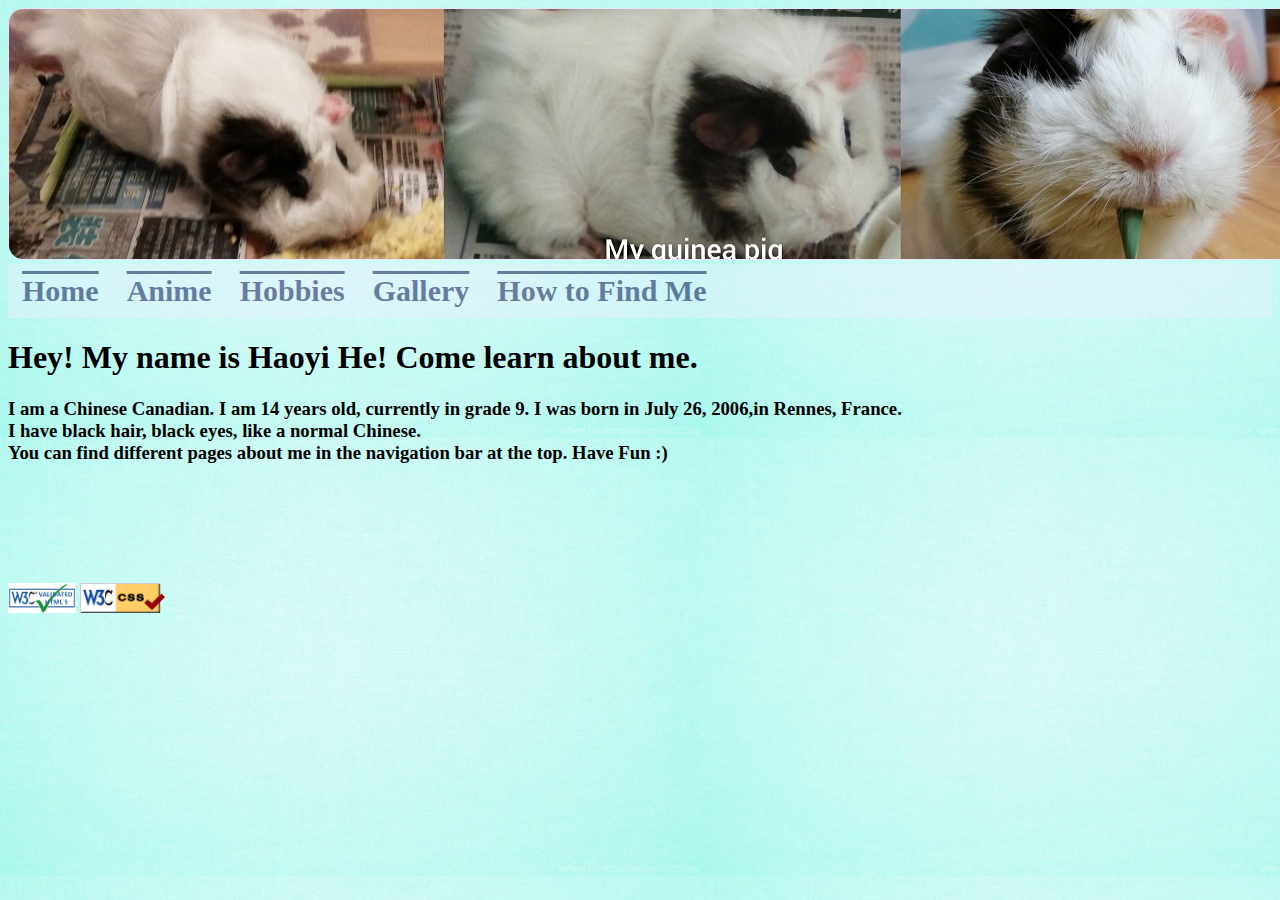
<file: index.html>
<!DOCTYPE html>
<html>
	<head>
		<!-- create title -->
		<title>Home page</title>
		
		<!-- link this html file to the css file -->
		<link rel="stylesheet" type="text/css" href="my-webpage.css">
		
		<!-- declare charset -->
		<meta charset="UTF-8">
	</head>
	
	<!-- create class for body of home page -->
	<body class="body_home">
	
		<!-- set top background -->
		<img class="top_background" src="images/mg2.jpg" alt="Top Background">	
		
		<!-- create navigater -->
		<div class="top_navigater">
			<a href="my-webpage.html">Home</a>
			<a href="anime.html">Anime</a>
			<a href="hobbies.html">Hobbies</a>
			<a href="gallery.html">Gallery</a>
			<a href="contact.html">How to Find Me</a>
		</div>
		
		<!-- create text -->
		<h1>Hey! My name is Haoyi He! Come learn about me.</h1>
		
		<h3>I am a Chinese Canadian. I am 14 years old, currently in grade 9. I was born in July 26, 2006,in Rennes, France. 
		<br>I have black hair, black eyes, like a normal Chinese. 
		<br>You can find different pages about me in the navigation bar at the top. Have Fun :)</h3>
		
		<!-- add image for validated logo -->
		<a href="https://validator.w3.org/nu/?showsource=yes&doc=https%3A%2F%2Fhaoyihe.github.io%2FHome%2Findex.html"><img class="html_validater" src="images/htmlv.png" alt="html validated"></a>		
		<a href="https://jigsaw.w3.org/css-validator/validator?uri=https%3A%2F%2Fhaoyihe.github.io%2FHome%2Fmy-webpage.css&profile=css3svg&usermedium=all&warning=1&vextwarning=&lang=en"><img class="css_validater" src="images/cssv.gif" alt="css validated"></a>		
		
	</body>



</html>
</file>
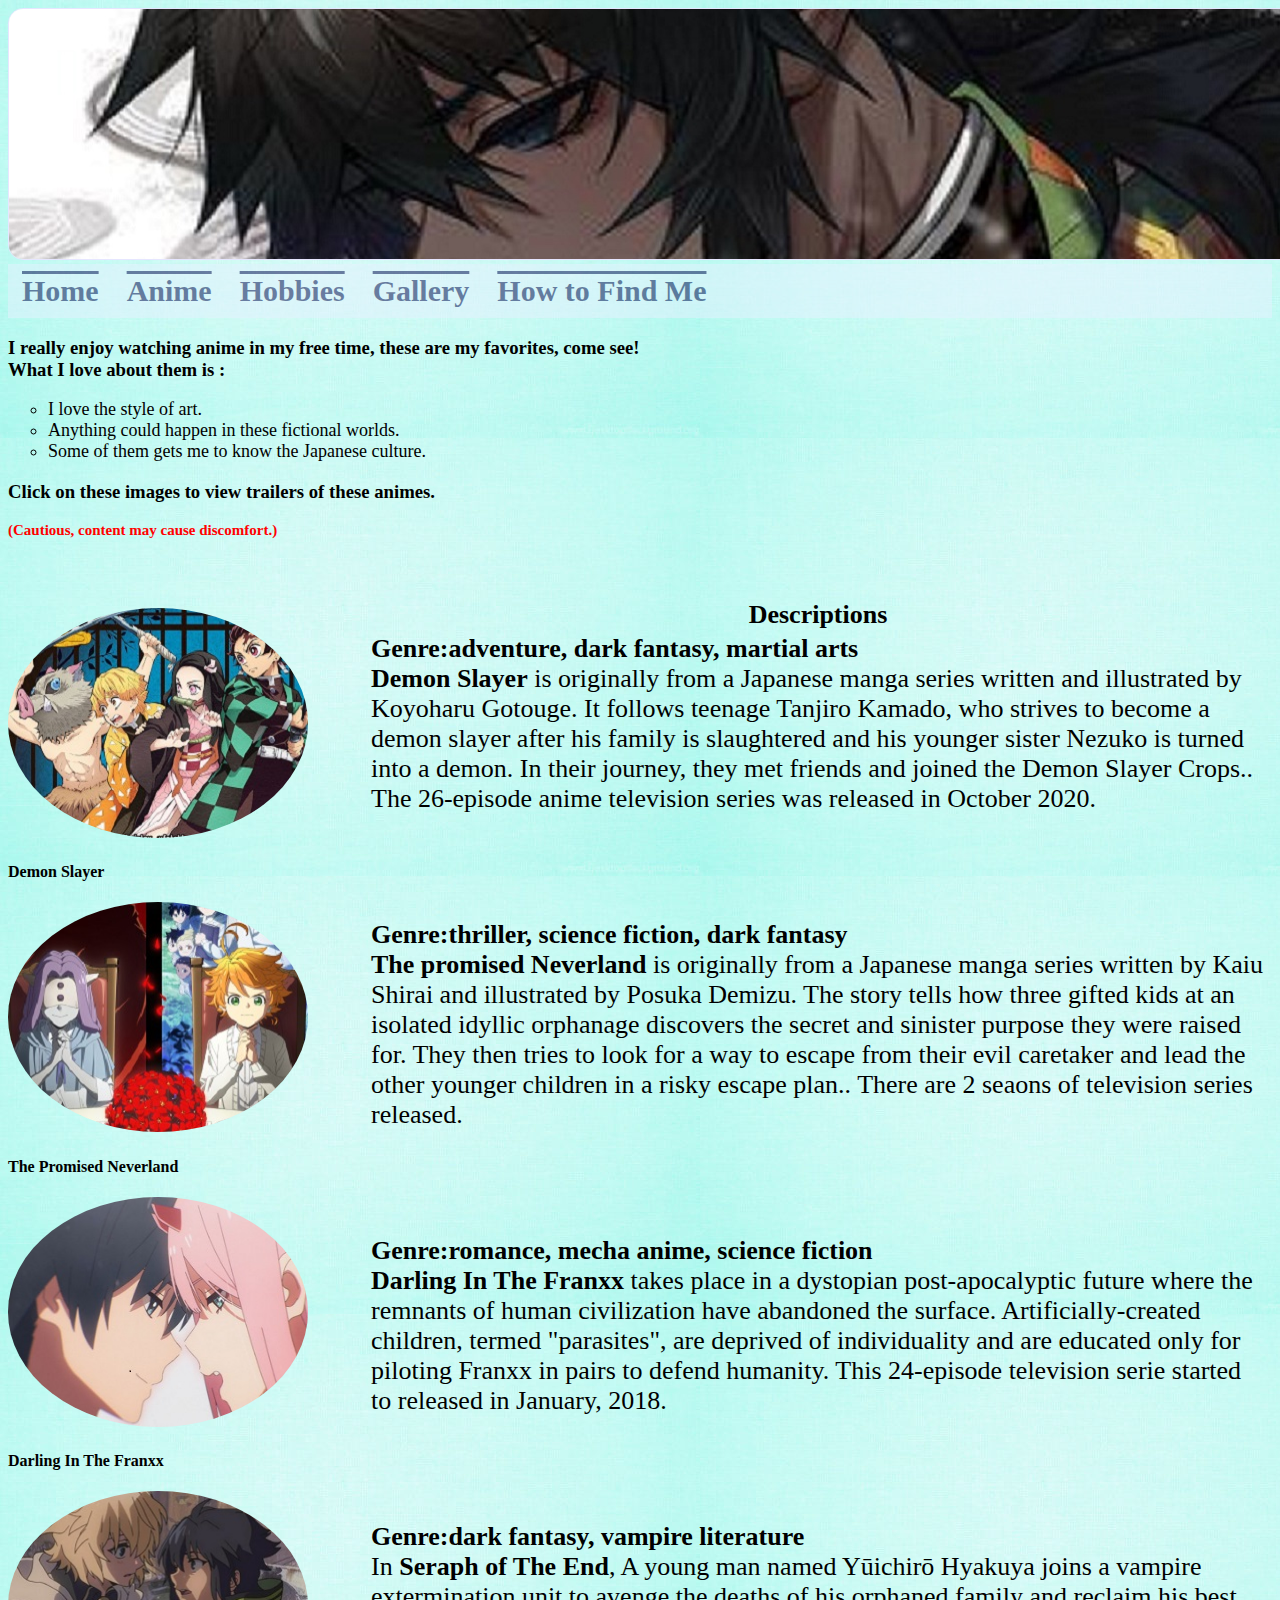
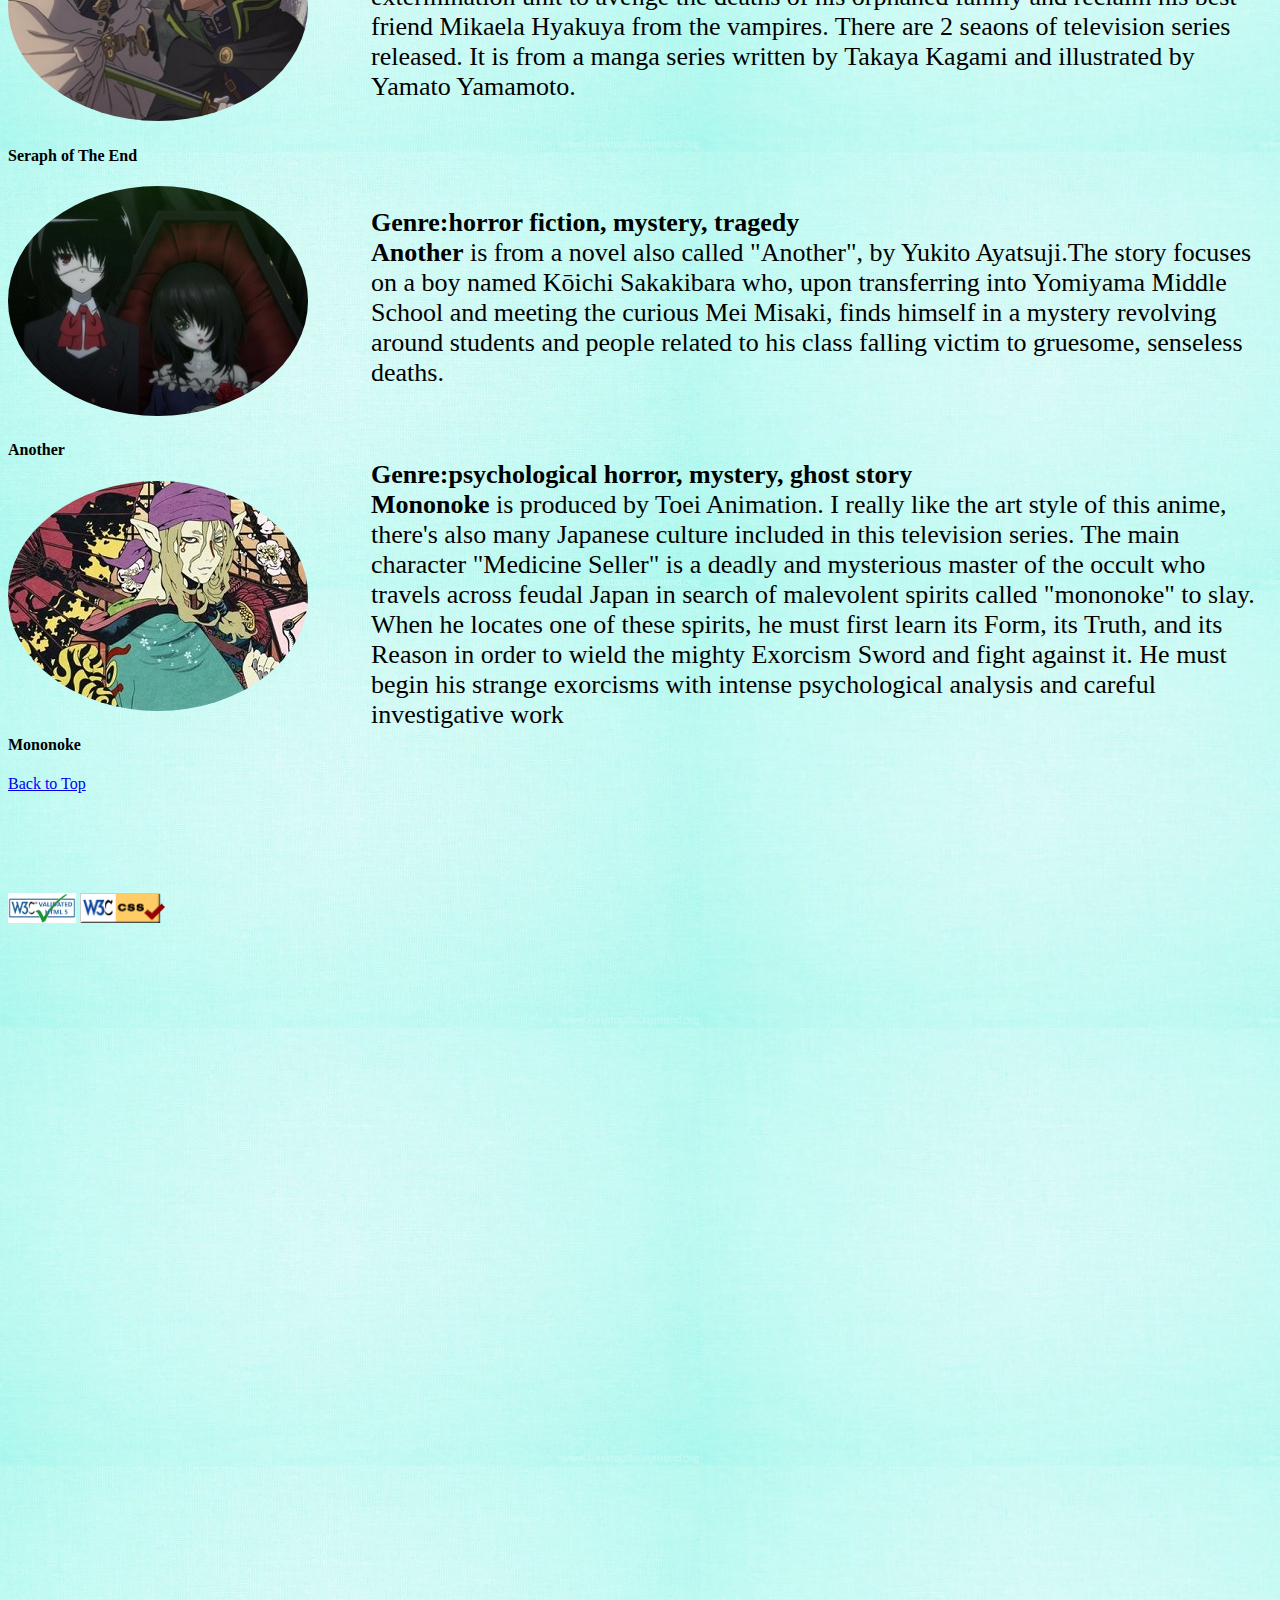
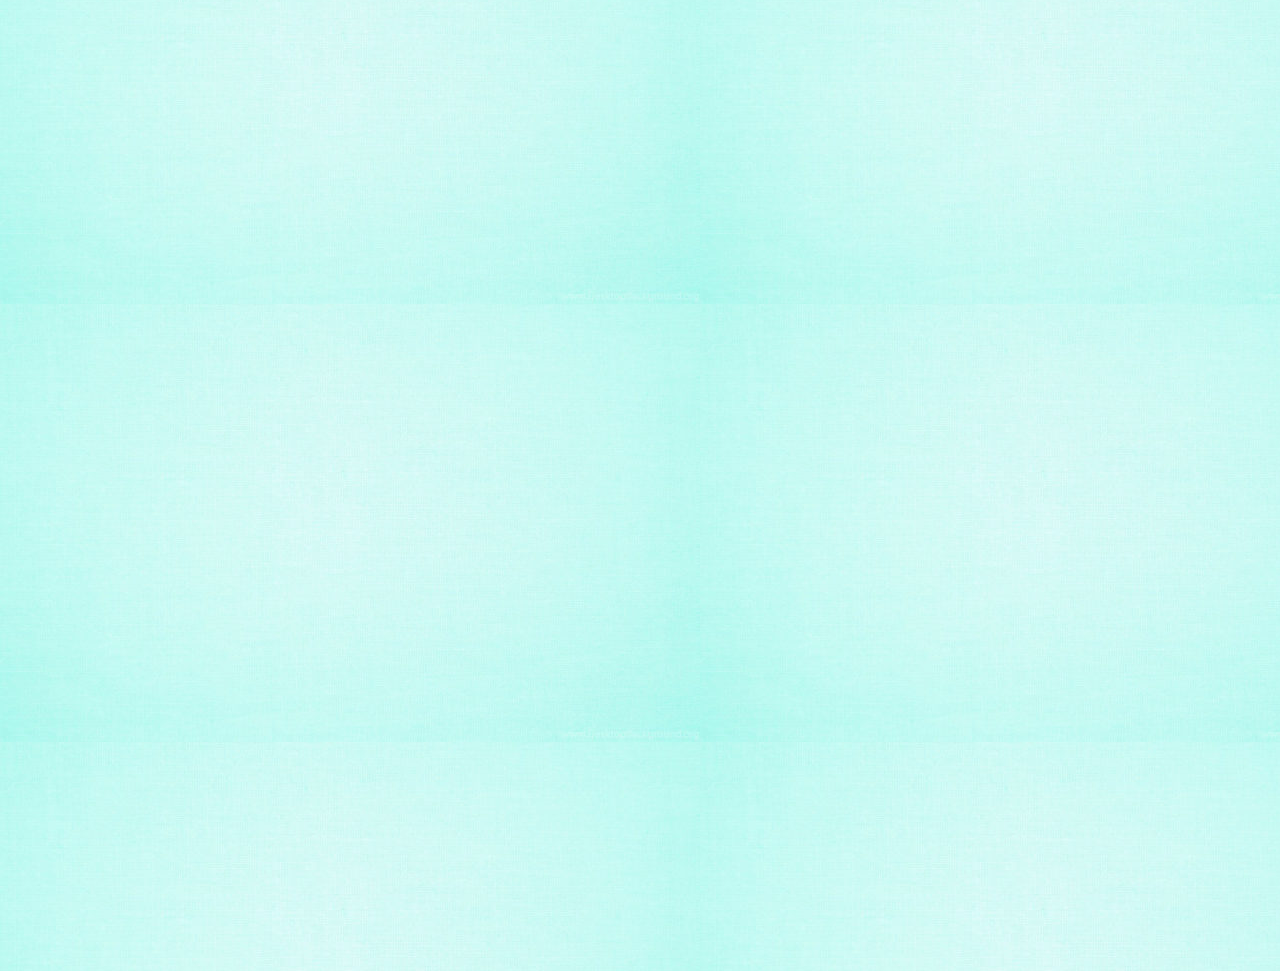
<file: anime.html>
<!DOCTYPE html>
<html>
	<head>
		<!-- create title -->
		<title>Anime</title>
		
		<!-- link this html file to the css file -->
		<link rel="stylesheet" type="text/css" href="my-webpage.css">
		
		<!-- declare charset -->
		<meta charset="UTF-8">
	</head>
	
	<!-- create class for body of anime page -->
	<body class="body_anime">
	
		<!-- creat id for the top of the page -->
		<a id="top"></a>
		
		<!-- set top background -->
		<img class="top_background" src="images/tbg3.jpg" alt="Top Background">
		
		<!-- create navigater -->
		<div class="top_navigater">
			<a href="index.html">Home</a>
			<a href="anime.html">Anime</a>
			<a href="hobbies.html">Hobbies</a>
			<a href="gallery.html">Gallery</a>
			<a href="contact.html">How to Find Me</a>
		</div>
		
		<!-- create text -->
		<h3>I really enjoy watching anime in my free time, these are my favorites, come see!
		<br>What I love about them is :</h3>
		
		<!-- use list to display reasons of why liking anime -->
		<ul class="anime_reasons">
			<li>I love the style of art.</li>
			<li>Anything could happen in these fictional worlds.</li>
			<li>Some of them gets me to know the Japanese culture.</li>
		</ul>
		
		<!-- more text -->
		<h3>Click on these images to view trailers of these animes. </h3>
		<h3 class="warnings">(Cautious, content may cause discomfort.)</h3>
		
		<!-- leave some space so things are not crowded -->
		<br>
		<br>
		<br>
		
		<!-- add picture links for every anime -->
		<a href="https://www.youtube.com/watch?v=VQGCKyvzIM4"><img class="anime_pictures" src="images/ds1.jpg" alt="Demon Slayer"></a>				
		<h4>Demon Slayer</h4>
		
		<a href="https://www.youtube.com/watch?v=ApLudqucq-s"><img class="anime_pictures" src="images/pn.jpg" alt="Promised Neverland"></a>
		<h4>The Promised Neverland</h4>
		
		<a href="https://www.youtube.com/watch?v=wE5ch0dxbE0"><img class="anime_pictures" src="images/dfs.jpg" alt="Darling In The Franxx"></a>
		<h4>Darling In The Franxx</h4>
		
		<a href="https://www.youtube.com/watch?v=NtzDAmRhD9s"><img class="anime_pictures" src="images/se1.jpg" alt="Seraph of The End"></a>
		<h4>Seraph of The End</h4>
		
		<a href="https://www.youtube.com/watch?v=N2iSnFwt9do"><img class="anime_pictures" src="images/a.jpg" alt="Another"></a>
		<h4>Another</h4>
		
		<a href="https://www.youtube.com/watch?v=5OJW9gZL33Q"><img class="anime_pictures" src="images/mk.jpg" alt="Mononoke"></a>
		<h4>Mononoke</h4>
		
		<!-- create link to go back to top of page -->
		<a href="#top">Back to Top</a>
		<br>
		
		<!-- add image for validated logo -->
		<a href="https://validator.w3.org/nu/?showsource=yes&doc=https%3A%2F%2Fhaoyihe.github.io%2FHome%2Fanime.html"><img class="html_validater" src="images/htmlv.png" alt="html validated"></a>		
		<a href="https://jigsaw.w3.org/css-validator/validator?uri=https%3A%2F%2Fhaoyihe.github.io%2FHome%2Fmy-webpage.css&profile=css3svg&usermedium=all&warning=1&vextwarning=&lang=en"><img class="css_validater" src="images/cssv.gif" alt="css validated"></a>		

		
		

		<!-- use table with no border to display anime description -->
		<table class="anime_description">
			<!-- set table title -->
			<tr>
				<th>Descriptions</th>
			</tr>
			<!-- fill in text for description -->
			<tr>
				<td><span class="bold">Genre:adventure, dark fantasy, martial arts</span>
				<br>
				<span class="bold">Demon Slayer</span> is originally from a Japanese manga series written and illustrated by Koyoharu Gotouge. 
				It follows teenage Tanjiro Kamado, who strives to become a demon slayer after his family is slaughtered and 
				his younger sister Nezuko is turned into a demon. In their journey, they met friends and joined the Demon Slayer Crops.. 
				The 26-episode anime television series was released in October 2020.
				<br>
				</td>
			</tr>
			
			<!-- create line spacing -->
			<tr><td><br></td></tr>
			<tr><td><br></td></tr>
			<tr><td><br></td></tr>
			
			<!-- more description and line spacing.. -->
			<tr>
				<td>
				<span class="bold">Genre:thriller, science fiction, dark fantasy</span>
				<br>
				<span class="bold">The promised Neverland</span> is originally from a Japanese manga series written by Kaiu Shirai and illustrated by Posuka Demizu.
				The story tells how three gifted kids at an isolated idyllic orphanage discovers the secret and sinister purpose they were raised for. They then tries to
				look for a way to escape from their evil caretaker and lead the other younger children in a risky escape plan.. There are 2 seaons of television series
				released. 
				</td>
			</tr>
			<tr><td><br></td></tr>
			<tr><td><br></td></tr>
			<tr><td><br></td></tr>
			
			<tr>
				<td><span class="bold">Genre:romance, mecha anime, science fiction</span>
				<br>
				<span class= "bold">Darling In The Franxx</span> takes place in a dystopian post-apocalyptic future where the remnants 
				of human civilization have abandoned the surface. Artificially-created children, termed "parasites", are deprived of individuality 
				and are educated only for piloting Franxx in pairs to defend humanity. This 24-episode television serie started to released in January, 2018.
				<br>
				</td>
			</tr>
			<tr><td><br></td></tr>
			<tr><td><br></td></tr>
			<tr><td><br></td></tr>
			
			<tr>
				<td><span class="bold">Genre:dark fantasy, vampire literature</span>
				<br>
				In <span class="bold">Seraph of The End</span>, A young man named Yūichirō Hyakuya joins a vampire extermination unit to 
				avenge the deaths of his orphaned family and reclaim his best friend Mikaela Hyakuya from the vampires. There are 2 seaons of television series
				released. It is from a manga series  written by Takaya Kagami and illustrated by Yamato Yamamoto.
				<br>
			
			</tr>
			<tr><td><br></td></tr>
			<tr><td><br></td></tr>
			<tr><td><br></td></tr>
			
			<tr>
				<td><span class="bold">Genre:horror fiction, mystery, tragedy</span>
				<br>
				<span class="bold">Another</span> is from a novel also called "Another", by Yukito Ayatsuji.The story focuses on a boy 
				named Kōichi Sakakibara who, upon transferring into Yomiyama Middle School and meeting the curious Mei Misaki, finds himself in a 
				mystery revolving around students and people related to his class falling victim to gruesome, senseless deaths.
			</tr>
			
			<tr><td><br></td></tr>
			<tr><td><br></td></tr>
			
			<tr>
				<td><span class="bold">Genre:psychological horror, mystery, ghost story</span>
				<br>
				<span class="bold">Mononoke</span> is produced by Toei Animation. I really like the art style of this anime, there's also 
				many Japanese culture included in this television series. The main character "Medicine Seller" is a deadly and mysterious 
				master of the occult who travels across feudal Japan in search of malevolent spirits called "mononoke" to slay. 
				When he locates one of these spirits, he must first learn its Form, its Truth, and its Reason 
				in order to wield the mighty Exorcism Sword and fight against it. He must begin his strange exorcisms with intense psychological 
				analysis and careful investigative work
				
			</tr>
		</table>
		
		
	</body>
	
</html>
</file>
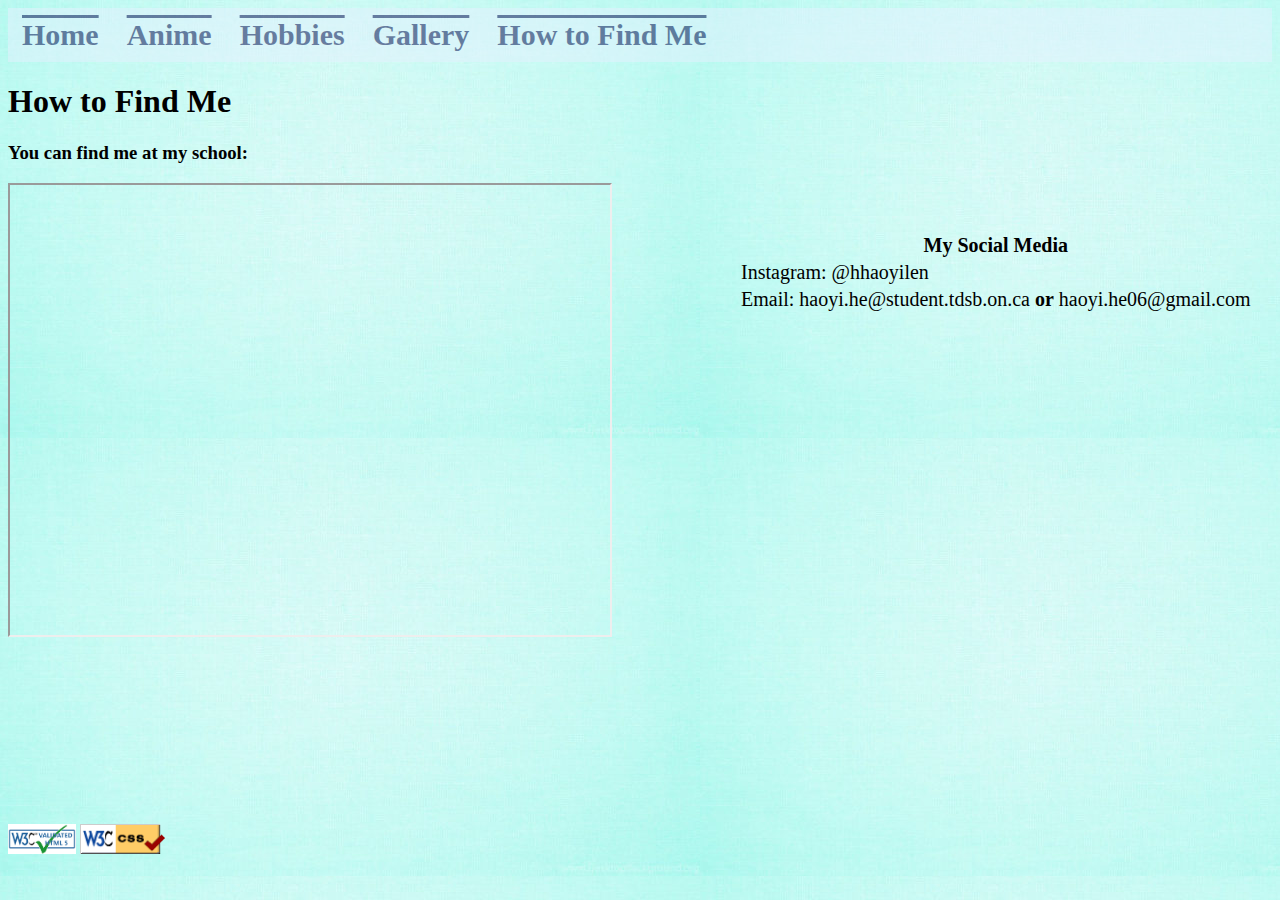
<file: contact.html>
<!DOCTYPE html>
<html>
	<head>
		<!-- create title -->
		<title>How to Find Me</title>
		
		<!-- link this html file to the css file -->
		<link rel="stylesheet" type="text/css" href="my-webpage.css">
		
		<!-- declare charset -->
		<meta charset="UTF-8">
	</head>
	
	<!-- create class for body of contact page -->
	<body class="body_contact">
		
		<!-- create navigater -->
		<div class="top_navigater">
			<a href="index.html">Home</a>
			<a href="anime.html">Anime</a>
			<a href="hobbies.html">Hobbies</a>			
			<a href="gallery.html">Gallery</a>
			<a href="contact.html">How to Find Me</a>
		</div>
		
		<!-- create text -->
		<h1>How to Find Me</h1>
		
		<h3>You can find me at my school:</h3>
		
		<!-- embed google map in location of school -->
		<iframe src="https://www.google.com/maps/embed?pb=!1m18!1m12!1m3!1d2881.834749749114!2d-79.3240460849902!3d43.75552825382666!2m3!1f0!2f0!3f0!3m2!1i1024!2i768!4f13.1!3m3!1m2!1s0x89d4d27042056add%3A0x9c632c18007a2c6a!2sVictoria%20Park%20Collegiate%20Institute!5e0!3m2!1sen!2sca!4v1624203238637!5m2!1sen!2sca"></iframe>
		
		<!-- use table to display social media content -->
		<table class="contact_table">
			<tr>
				<th>My Social Media</th>
			</tr>
			
			<tr>
				<td>Instagram: @hhaoyilen</td>
			</tr>
			
			<tr>
				<td>Email: haoyi.he@student.tdsb.on.ca <span class="bold">or</span> haoyi.he06@gmail.com</td>
			</tr>
		</table>
		
		<!-- add image for validated logo -->	
		<a href="https://validator.w3.org/nu/?showsource=yes&doc=https%3A%2F%2Fhaoyihe.github.io%2FHome%2Fcontact.html"><img class="html_validater" src="images/htmlv.png" alt="html validated"></a>		
		<a href="https://jigsaw.w3.org/css-validator/validator?uri=https%3A%2F%2Fhaoyihe.github.io%2FHome%2Fmy-webpage.css&profile=css3svg&usermedium=all&warning=1&vextwarning=&lang=en"><img class="css_validater" src="images/cssv.gif" alt="css validated"></a>			
	</body>

</html>
</file>
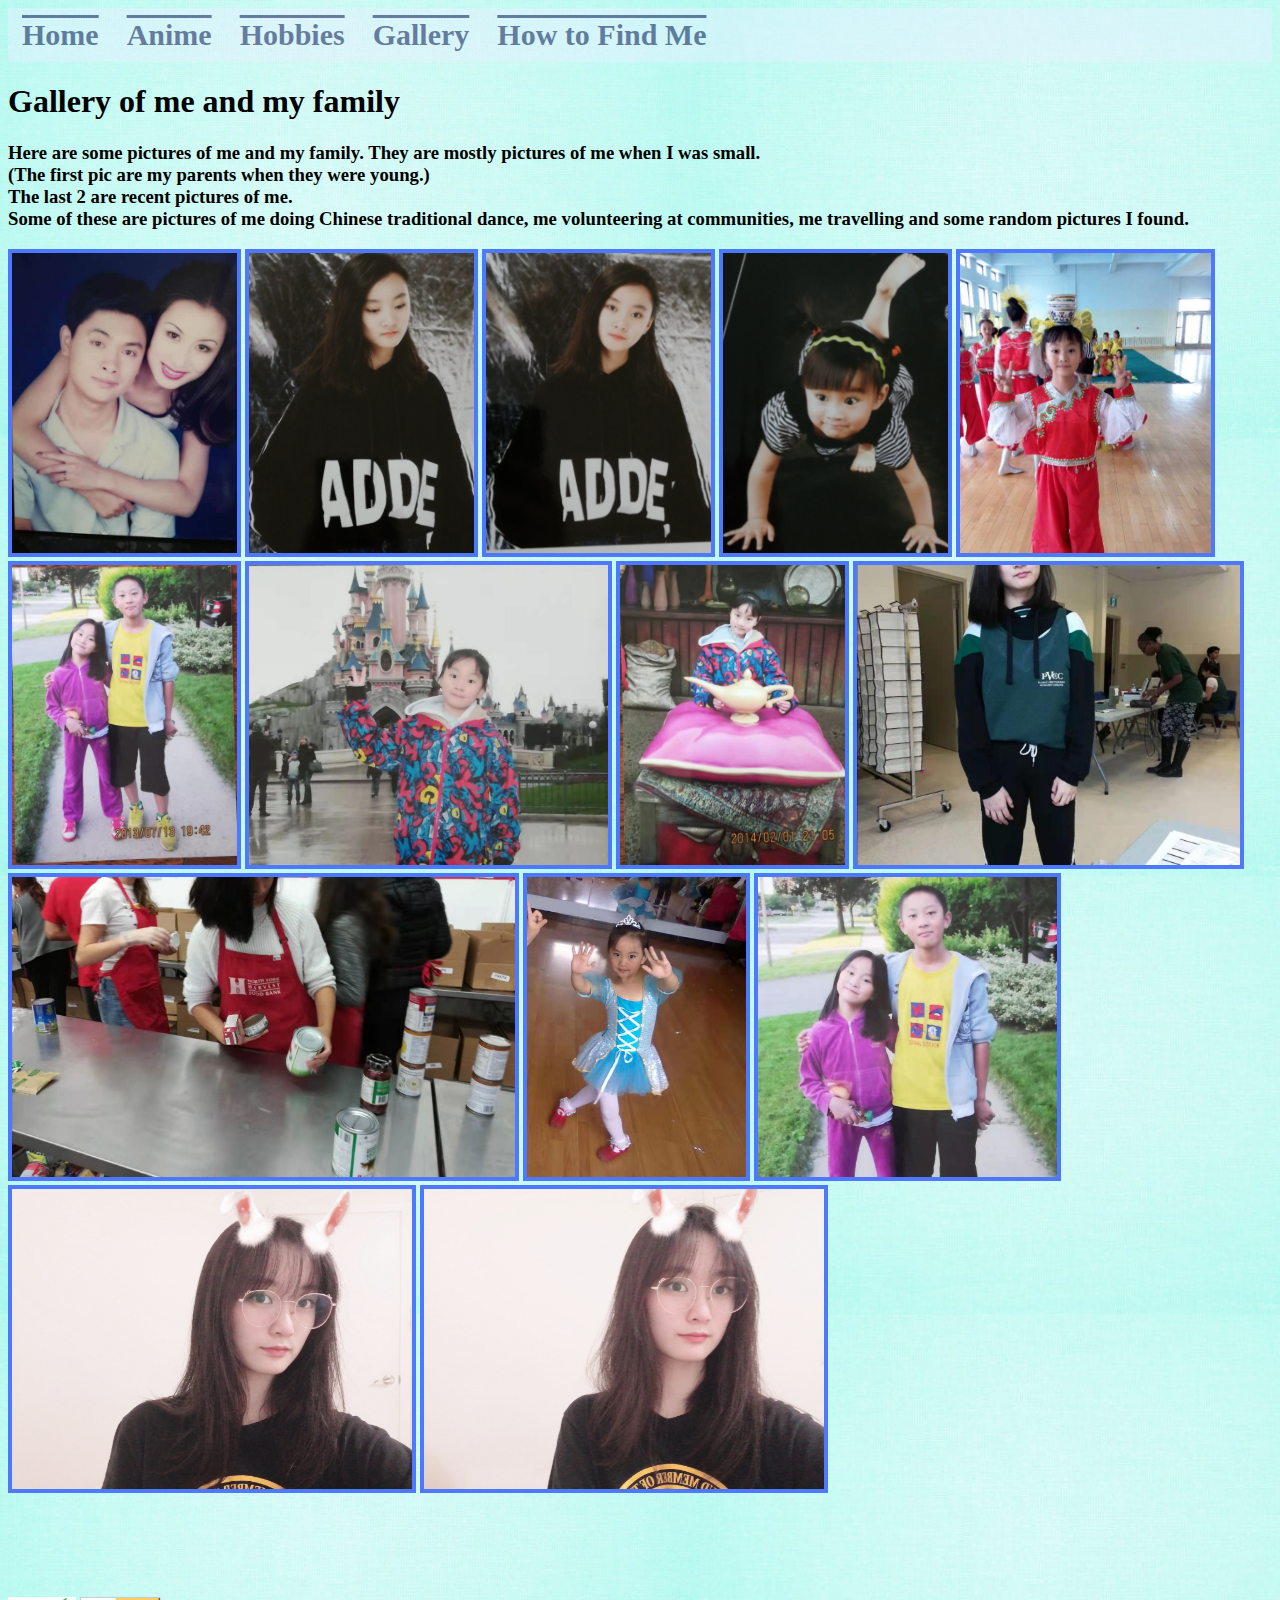
<file: gallery.html>
<!DOCTYPE html>
<html>
	<head>
		<!-- create title -->
		<title>Gallery</title>
		
		<!-- link this html file to the css file -->
		<link rel="stylesheet" type="text/css" href="my-webpage.css">
		
		<!-- declare charset -->
		<meta charset="UTF-8">
	</head>
	
	<!-- create class for body of contact page -->
	<body class="body_gallery">
		
		<!-- create navigater -->
		<div class="top_navigater">
			<a href="index.html">Home</a>
			<a href="anime.html">Anime</a>
			<a href="hobbies.html">Hobbies</a>			
			<a href="gallery.html">Gallery</a>
			<a href="contact.html">How to Find Me</a>
		</div>
		
		<h1>Gallery of me and my family</h1>
		
		<h3>Here are some pictures of me and my family. They are mostly pictures of me when I was small.
		<br>(The first pic are my parents when they were young.)
		<br>The last 2 are recent pictures of me.
		<br>Some of these are pictures of me doing Chinese traditional dance, me volunteering at communities, me travelling and some random pictures I found.
		</h3>
		
		
		<div class="gallery">
			<img src="images/g6.jpg" alt="Gallery Picutres">
			<img src="images/g1.jpg" alt="Gallery Picutres">
			<img src="images/g2.jpg" alt="Gallery Picutres">
			<img src="images/g3.jpg" alt="Gallery Picutres">
			<img src="images/g4.jpg" alt="Gallery Picutres">
			<img src="images/g8.jpg" alt="Gallery Picutres">
			<img src="images/g9.jpg" alt="Gallery Picutres">
			<img src="images/g10.jpg" alt="Gallery Picutres">
			<img src="images/g11.jpg" alt="Gallery Picutres">
			<img src="images/g12.jpg" alt="Gallery Picutres">
			<img src="images/g14.jpg" alt="Gallery Picutres">
			<img src="images/g15.jpg" alt="Gallery Picutres">
			<img src="images/g16.jpg" alt="Gallery Picutres">
			<img src="images/g17.jpg" alt="Gallery Picutres">
		
		</div>
		
		<!-- add image for validated logo -->	
		<a href="https://validator.w3.org/nu/?doc=https%3A%2F%2Fhaoyihe.github.io%2FHome%2Fgallery.html"><img class="html_validater" src="images/htmlv.png" alt="html validated"></a>		
		<a href="https://jigsaw.w3.org/css-validator/validator?uri=https%3A%2F%2Fhaoyihe.github.io%2FHome%2Fmy-webpage.css&profile=css3svg&usermedium=all&warning=1&vextwarning=&lang=en"><img class="css_validater" src="images/cssv.gif" alt="css validated"></a>		
		
	</body>
</html>
</file>
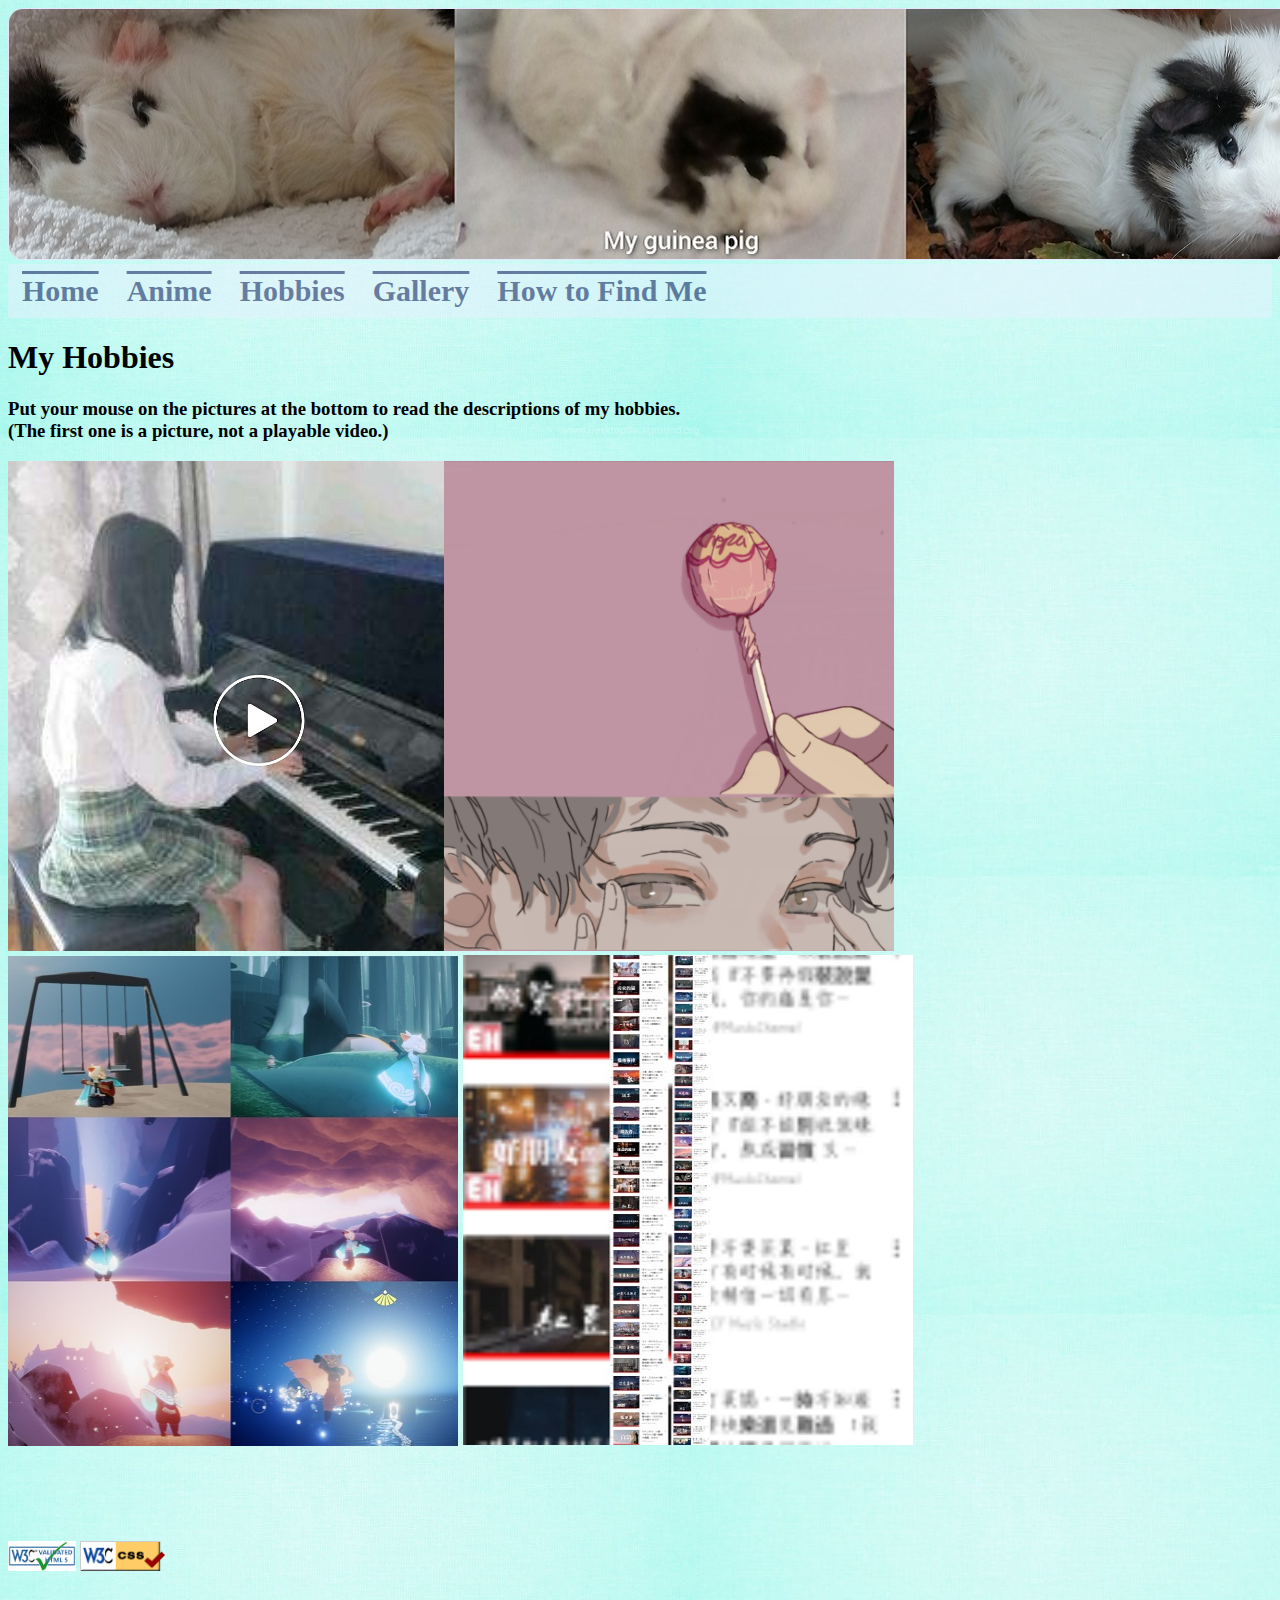
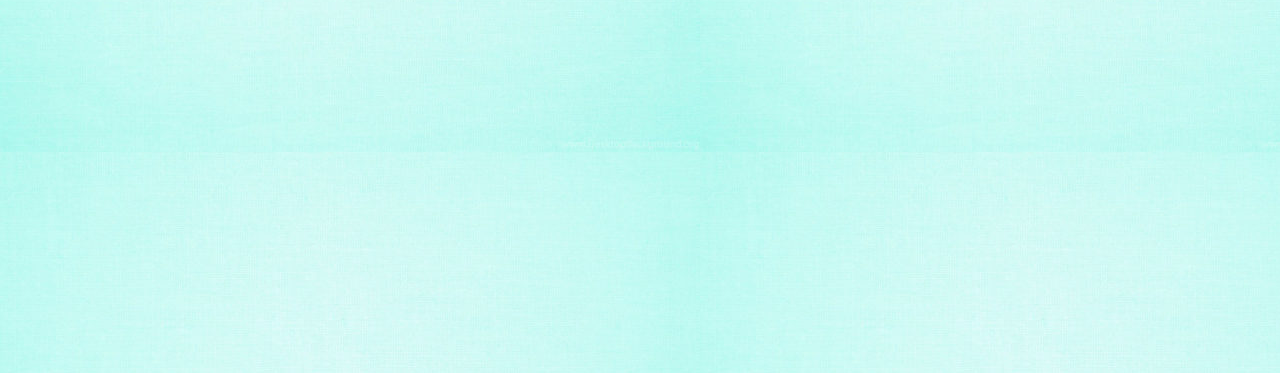
<file: hobbies.html>
<!DOCTYPE html>
<html>
	<head>
		<!-- create title -->
		<title>Hobbies</title>
		
		<!-- link this html file to the css file -->
		<link rel="stylesheet" type="text/css" href="my-webpage.css">
		
		<!-- declare charset -->
		<meta charset="UTF-8">
	</head>
	
	<!-- create class for body of hobbies page -->
	<body class="body_hobbies">
		
		<!-- set top background -->
		<img class="top_background" src="images/mg1.jpg" alt="Top Background">
		
		<!-- create navigater -->
		<div class="top_navigater">
			<a href="index.html">Home</a>
			<a href="anime.html">Anime</a>
			<a href="hobbies.html">Hobbies</a>
			<a href="gallery.html">Gallery</a>
			<a href="contact.html">How to Find Me</a>
		</div>
		
		<!-- creat text instructions -->
		<h1>My Hobbies</h1>
		<h3>Put your mouse on the pictures at the bottom to read the descriptions of my hobbies.
		<br>(The first one is a picture, not a playable video.)</h3>
		
		<!-- make a division to seperate the whole section of the images with text -->
		<div class="hobbie_descriptions">
		
		<!-- make container for first hobby -->
		<div class="hobby_1">
		
			<!-- add image -->
			<img src="images/mp.jpg" alt="Me Playing Piano" class="hobby_image_1">
			
			<!-- creake section area for text -->
			<div class="overlay_1">
			
				<!-- create bobby description -->
				<div class="text_1">I started playing the piano when I was 9. I am currently a level 8 player.
				My favorite composer is Frédéric Chopin, he always has complex emotions expressed in his music.
				The technical parts of his pieces are fairly easy, so I like that I am spending most of the time studying the music 
				instead of having trouble playing the plain notes. My favorite pieces of his are ones that he writes for his home land, Poland,
				they are mostly folk dance songs, it gets me to know the Poland culture. 
				<!-- add link to wikipedia for user to reference -->
				<a href="https://en.wikipedia.org/wiki/Fr%C3%A9d%C3%A9ric_Chopin">Click here to learn more about him</a></div>
			</div>
		</div>

		<!-- make container for secound hobby -->
		<div class="hobby_2">

			<!-- add image -->
			<img src="images/md2.jpg" alt="My drawings" class="hobby_image_2">
			
			<!-- creake section area for text -->
			<div class="overlay_2">
			
			<!-- create bobby description -->
			<div class="text_2">I really love to draw, here are 2 digital drawings. Because I am not very good at drawing, 
				I practice by finding drawings I like from other people online, and try to mimic them. I do not have many pieces that I am proud of, 
				so I’ll be only showing these 2. </div>
			</div>
		</div>
		</div>
		
		<!-- make container for third hobby -->
		<div class="hobby_3">
		
			<!-- add image -->
			<img src="images/s2.jpg" alt="Sky Game" class="hobby_image_3">
			
			<!-- creake section area for text -->
			<div class="overlay_3">
			
			<!-- create bobby description -->
			<div class="text_3">I like to play video games, these are some screen shots from the game sky. I really like the landscapes in this game. 
			Chen, the game's creative director, says. “It's about connecting people and nudging them to do good for each other.”.  In Sky, players 
			begin as a child of light, seeking fallen stars, which are the ancestral spirits of the realms. 
			</div>
			</div>
		</div>
		
		<!-- add image for validated logo -->
		<a href="https://validator.w3.org/nu/?showsource=yes&doc=https%3A%2F%2Fhaoyihe.github.io%2FHome%2Fhobbies.html"><img class="html_validater" src="images/htmlv.png" alt="html validated"></a>		
		<a href="https://jigsaw.w3.org/css-validator/validator?uri=https%3A%2F%2Fhaoyihe.github.io%2FHome%2Fmy-webpage.css&profile=css3svg&usermedium=all&warning=1&vextwarning=&lang=en"><img class="css_validater" src="images/cssv.gif" alt="css validated"></a>		
		
		<!-- make container for fourth hobby -->
		<div class="hobby_4">
			<!-- add image -->
			<img src="images/m.jpg" alt="My Playlist" class="hobby_image_4">
			
			<!-- creake section area for text -->
			<div class="overlay_4">
			
			<!-- create bobby description -->
			<div class="text_4">I like listening to music when I'm studying, it keeps me concentrated with the work and blocks out other noice 
			beside me. I like listening to slow Chinese songs, this is a screenshot of one of my playlists. 
			</div>
			</div>
		</div>
	</div>
		
		
	</body>
	
	
</html>
</file>
<file: my-webpage.css>
/* style for body in home page  */
.body_home, .body_anime, .body_hobbies, .body_contact, .body_gallery {
	font-family: Times New Roman;
	background: url("images/cssbackground.jpg" );
}

/* style all top background image  */
.top_background{
	width:1350px;
	height:250px;
	border: 1px solid #e6e6ff;
	border-radius: 15px;
}

/* style navigater */
.top_navigater {
	background-color:#e6f2ff;
	opacity:0.5;
	overflow: hidden;
}

/* style navigator when on hover */
.top_navigater a:hover {
	background-color:#4da6ff;
}

/* style all link in navigater */
.top_navigater a {
	font-weight: bold;
	float: left;
	color: #00004d;
	text-align: center;
	padding: 10px 14px;
	text-decoration: overline;
	font-size: 30px;
}

/* style text under p tags */
p {
	color: white;
	font-size:25px;
}

/* style all text with this class to be white colored */
.white {
	color:white;
}

/* style list of reasons for liking anime */
.anime_reasons {
	list-style-type: circle;
	font-size:18px;
	
}

/* style anime pictures all round and sized */
.anime_pictures {
	border-radius: 50%;
	width:300px;
	height:230px;
}

/* create effect when anime pictures are hovered */
.anime_pictures:hover {
	-moz-box-shadow: 0 0 20px black;
    -webkit-box-shadow: 0 0 20px black;
    box-shadow: 0 0 20px black;
}

/* style table of anime description texts */
.anime_description {
	font-size:26px;
	width:900px;
	position:relative; top:-1830px; left:360px;
}

/* style all text under this class to be red ans small */
.warnings {
	color:red;
	font-size: 15px;
}

/* style all text under this class to be bolded */
.bold {
	font-weight:bold;
}

/* style divison of hobbies */
.hobbie_descriptions {
	display: flex
}

/* style container for hobby 1 */
.hobby_1 {
  position: relative;
  width: 25%;
}

/* style hobby image */
.hobby_image_1 {
  display: block;
  width: 450px;
  height: 490px;
}

/* style area of text  */
.overlay_1 {
  position: absolute;
  top: 0;
  bottom: 100px;
  left: 0;
  right: 0;
  height: 490px;
  width: 450px;
  opacity: 0;
  transition: .5s ease;
  background-color: #cc99ff;
}

/* make background visible when hovered over */
.hobby_1:hover .overlay_1 {
  opacity: 1;
}

.text_1 {
  color: white;
  font-size: 20px;
  position: absolute;
  top: 50%;
  left: 50%;
  -webkit-transform: translate(-50%, -50%);
  -ms-transform: translate(-50%, -50%);
  transform: translate(-50%, -50%);
  text-align: center;
}

/* style container for hobby 2 */
.hobby_2 {
  position: relative; left:120px;
  width: 25%;
}

/* style hobby image */
.hobby_image_2 {
  display: block;
  width: 450px;
  height: 490px;
}

/* style area of text  */
.overlay_2 {
  position: absolute;
  top: 0;
  bottom: 0;
  left: 0;
  right: 0;
  height: 490px;
  width: 450px;
  opacity: 0;
  transition: .5s ease;
  background-color: #cc99ff;
}

/* make background visible when hovered over */
.hobby_2:hover .overlay_2 {
  opacity: 1;
}

/* style text box */
.text_2 {
  color: white;
  font-size: 20px;
  position: absolute;
  top: 50%;
  left: 50%;
  -webkit-transform: translate(-50%, -50%);
  -ms-transform: translate(-50%, -50%);
  transform: translate(-50%, -50%);
  text-align: center;
}
  
/* style container for hobby 3 */
.hobby_3 {
  position: relative; top:5px;
  width: 25%;
}

/* style hobby image */
.hobby_image_3 {
  display: block;
  width: 450px;
  height: 490px;
}

/* style area of text  */
.overlay_3 {
  position: absolute;
  top: 0;
  bottom: 100px;
  left: 0;
  right: 0;
  height: 490px;
  width: 450px;
  opacity: 0;
  transition: .5s ease;
  background-color: #cc99ff;
}

/* make background visible when hovered over */
.hobby_3:hover .overlay_3 {
  opacity: 1;
}

/* style text box */
.text_3 {
  color: white;
  font-size: 20px;
  position: absolute;
  top: 50%;
  left: 50%;
  -webkit-transform: translate(-50%, -50%);
  -ms-transform: translate(-50%, -50%);
  transform: translate(-50%, -50%);
  text-align: center;
}

/* style container for hobby 4 */
.hobby_4 {
  position: relative; top:-520px; left:455px;
  width: 25%;
}

/* style hobby image */
.hobby_image_4{
  display: block;
  width: 450px;
  height: 490px;
}

/* style area of text  */
.overlay_4 {
  position: absolute;
  top: 0;
  bottom: 0;
  left: 0;
  right: 0;
  height: 490px;
  width: 450px;
  opacity: 0;
  transition: .5s ease;
  background-color: #cc99ff;
}

/* make background visible when hovered over */
.hobby_4:hover .overlay_4 {
  opacity: 1;
}

/* style text box */
.text_4 {
  color: white;
  font-size: 20px;
  position: absolute;
  top: 50%;
  left: 50%;
  -webkit-transform: translate(-50%, -50%);
  -ms-transform: translate(-50%, -50%);
  transform: translate(-50%, -50%);
  text-align: center;
}


/* style contact text table in contact page */
.contact_table {
	font-size: 20px;
	position: relative; left:730px; top:-410px;
}

/* style embedded google map */
iframe {
	width:600px;
	height:450px;
}

/*style html validater logo links*/
.html_validater {
	height:30px;
	position:relative; top:100px;
}

/*style css validater logo links*/
.css_validater {
	height:30px;
	position:relative; top:100px;

}

/*style gallery pictures*/
.gallery img {
	height:300px;
	border:4px solid #4d79ff;
}
</file>
